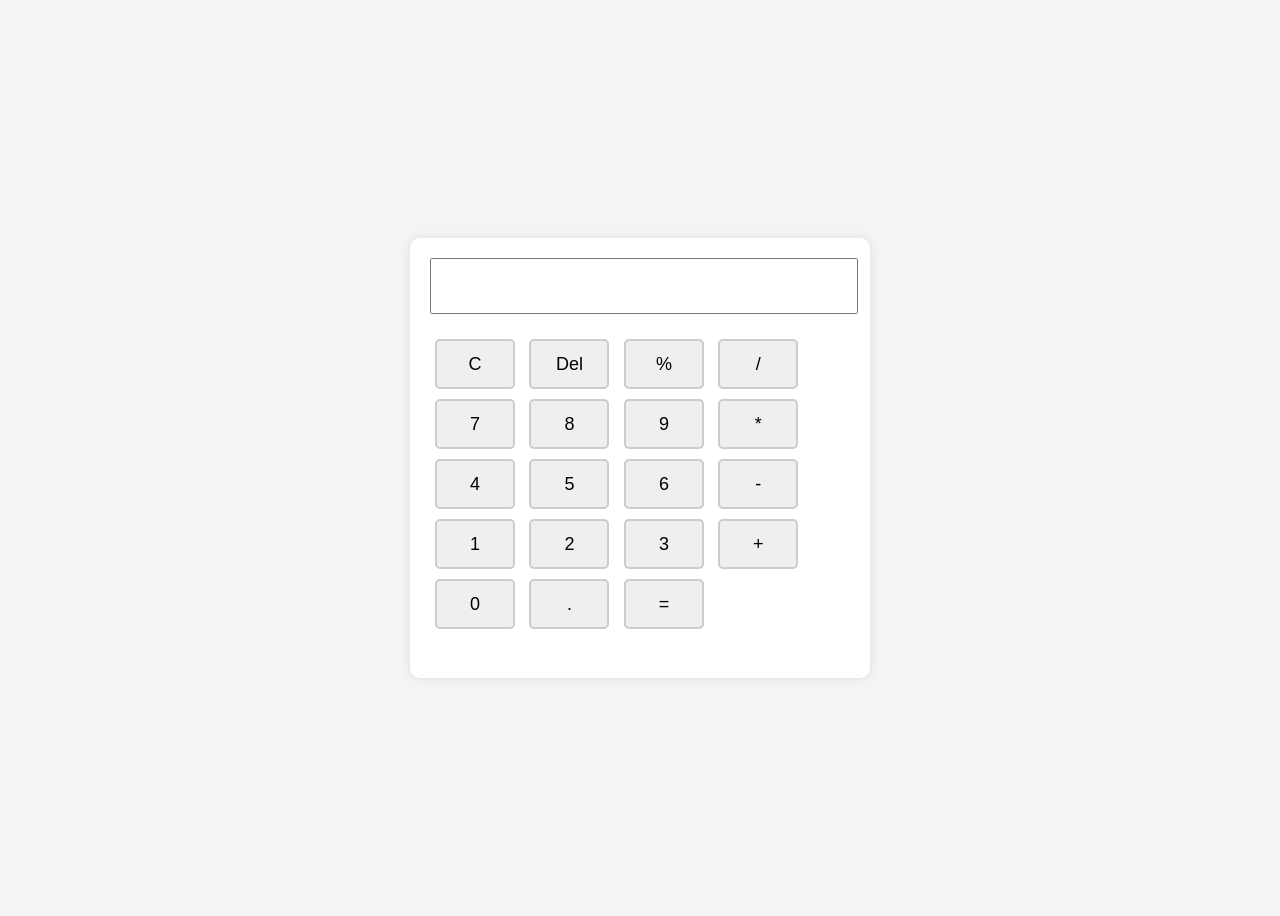
<file: index.html>
<!DOCTYPE html>
<html lang="en">
<head>
    <meta charset="UTF-8">
    <meta name="viewport" content="width=device-width, initial-scale=1.0">
    <title>Calculator</title>
    <style>
        body {
            background-color: #f4f4f4;
            display: flex;
            justify-content: center;
            align-items: center;
            font-family: Arial, sans-serif;
            height: 100vh;
        }
        .calculator{
            width: 420px;
            height: 400px;
            background-color: #fff;
            padding: 20px;
            border-radius: 10px;
            box-shadow: 0 0 10px rgba(0, 0, 0, 0.1);
        }
        #display{
            height: 50px;
            width: 100%;
            margin-bottom: 20px;
            font-size:24px;
            /* text-align: right; */
        }
        .buttons{
            color: #fff;
        }
        #btn{
            width:80px;
            height: 50px;
            margin:5px;
            font-size: 18px;
            border-style: solid;
            border-radius: 5px;
            border-width: 2px;
            border-color: #ccc;
        }
    </style>
</head>
<body>
    <div class="calculator">
        <input type ="text" id="display" >

        <div class="buttons">
            <div id="btn1">
            <button id = "btn">C</button>
            <button id ="btn">Del</button>
            <button id = "btn">%</button>
            <button id = "btn">/</button>
            </div>

            <div id="btn2">
            <button id = "btn">7</button>
            <button id = "btn">8</button>
            <button id = "btn">9</button>
            <button id = "btn">*</button>
            </div>

            <div id="btn3">
            <button id = "btn">4</button>
            <button id = "btn">5</button>
            <button id = "btn">6</button>
            <button id = "btn">-</button>
            </div>

            <div id="btn4">
            <button id = "btn">1</button>
            <button id = "btn">2</button>
            <button id = "btn">3</button>
            <button id = "btn">+</button>
            </div>

            <div id="btn5">
            <button id = "btn">0</button>
            <button id = "btn">.</button>
            <button id = "btn">=</button>
            </div>

        </div>
    </div>

    <script>
        const show = document.getElementById("display");
        const buttons = document.querySelector(".buttons");

        // buttons.forEach((button) => {
        //     button.addEventListener("click", () => {
        //         const buttonText = button.textContent;

        //         if (buttonText === "C") {
        //             show.value = "";
        //         } else if (buttonText === "Del") {
        //             show.value = show.value.slice(0, -1);
        //         } else if (buttonText === "=") {
        //             try {
        //                 show.value = eval(show.value);
        //             } catch (error) {
        //                 show.value = "Error";
        //             }
        //         } else {
        //             show.value += buttonText;
        //         }
        //     });
        // });
        /*

        ForEach : - if we dont have to use this we will use event delegation

        event Delegation :
        button par alag-alag event listener 
        lagane ke bajaye, unke parent element par 
        ek hi event listener lagate hain, 
        toh use Event Delegation kehte hain.

        buttons ->parent container hai
        event.target-> tells kis chil button par click krna h 

        */

        buttons.addEventListener("click", function(event){
            if(event.target.tagName !== "BUTTON"){
                return;
            }
            const value = event.target.textContent;

            if (value === "C"){
                show.value="";
            }else if (value=== "Del"){
                show.value = show.value.slice(0,-1);

            }else if (value=== "="){
                try{
                    show.value = eval(show.value) ;
                }catch {
                    show.value = "Error";
                }
            }
            else {
                show.value += value;
            }
        });

    </script>
</body>
</html>
</file>
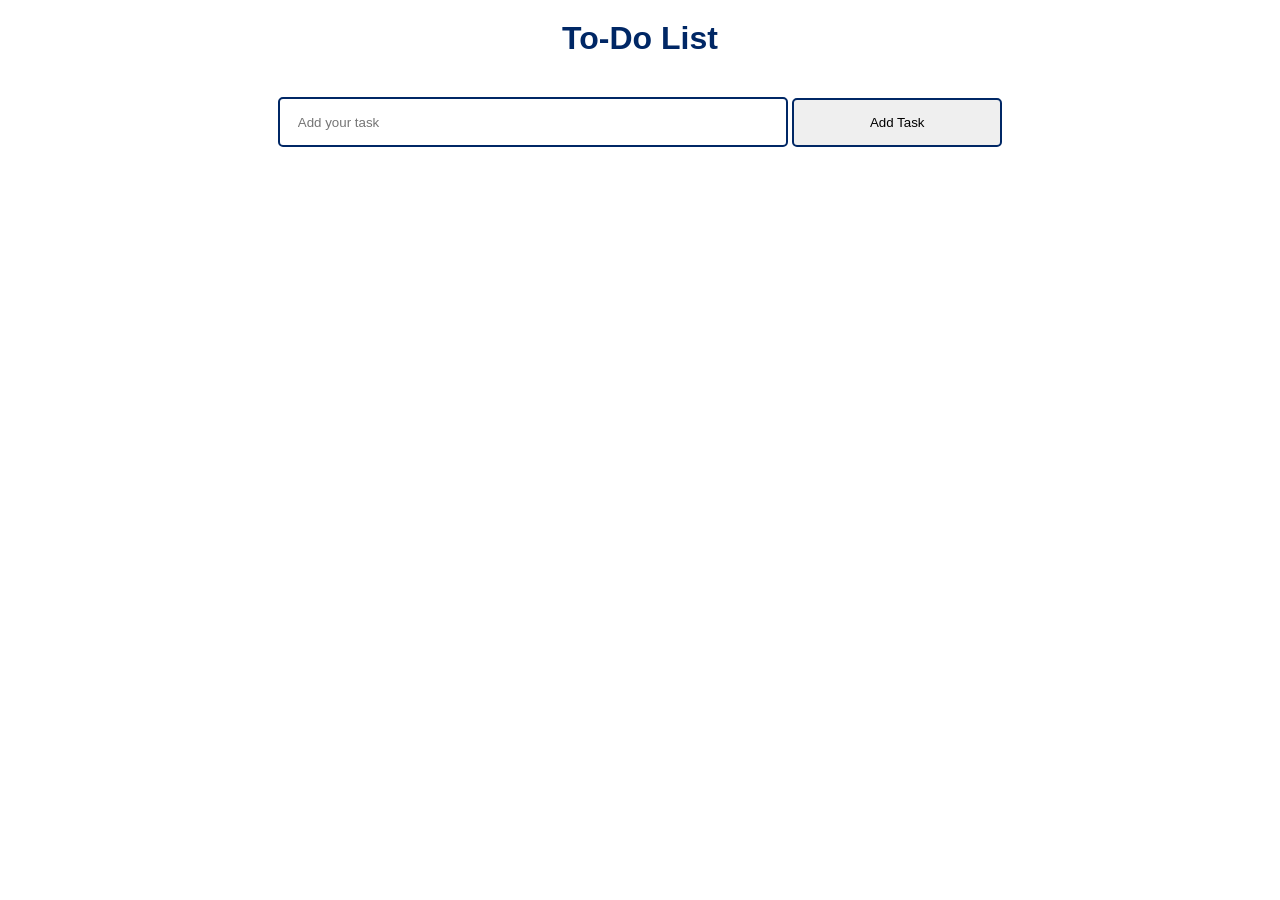
<file: todo/todo.html>
<!DOCTYPE html>
<html lang="en">

<head>
    <meta charset="UTF-8">
    <meta name="viewport" content="width=device-width, initial-scale=1.0">
    <title>To-Do List</title>
    <link rel="stylesheet" href="style.css">
</head>

<body>
    <h1>To-Do List</h1>

    <div class="input-container">
        <div>
        <input type="text" id="task-input" placeholder="Add your task">
        <button id="add-btn">Add Task</button>
        </div>
        <ol id="list">

    </ol>

    </div>

    
    <script src="script.js">
const tasks = localStorage.getItem("tasks");

    </script>
</body>

</html>
</file>
<file: todo/style.css>
* {
    margin:0;
    padding:0;
    font-family: 'Poppins', sans-serif;
    box-sizing: border-box;
}
h1{
    color: #002765;
    padding: 20px;
    display: flex;
    justify-content: center;
}
.input-container{
    display: flex;
    justify-content: center;
    flex-direction: column;
    align-self: start;
    align-items: center;
    padding: 20px;
    gap:10px;
   
}

#task-input{
    width: 510px;
    height: 50px;
    border-radius: 5px ;
    border-style: solid;
    border-color: #002765;
    padding:18px;
}
#add-btn{
    width: 210px;
    border-radius: 5px ;
    border-style: solid;
    border-color: #002765;
    padding:15px;
}
ol {
    /* padding-left: 20px; */
    width:610px;
    /* margin: 0 auto; */
    /* padding-left: 20px; */
    box-sizing: border-box;
}
li{
    width: 100%;
    padding: 10px;
    border-radius: 5px;
    border-style: solid;
    border-color: #002765;
    border-width: 2px;
    /* border-height: 2px; */
    margin-bottom: 10px;
    overflow-wrap: anywhere;
    /* white-space:normal; */
}
.edit-btn {
    width: 150px;
    height: 45px;
    color: #333;
    margin: 5px;
    margin-bottom: 10px;
    border-radius: 5px;
    border-style: solid;

}
.delete-btn {
    width: 150px;
    height: 45px;
    margin: 5px;
    margin-bottom: 10px;
    border-radius: 5px;
    border-style: solid;
    background-color: #c0254a;
    color: #fff;
}
.update-btn{
    background-color: #c0254a;
    color: #fff;

}
.task-container {
    display: flex;
    justify-content: space-between;
    align-items: center;
}
</file>
